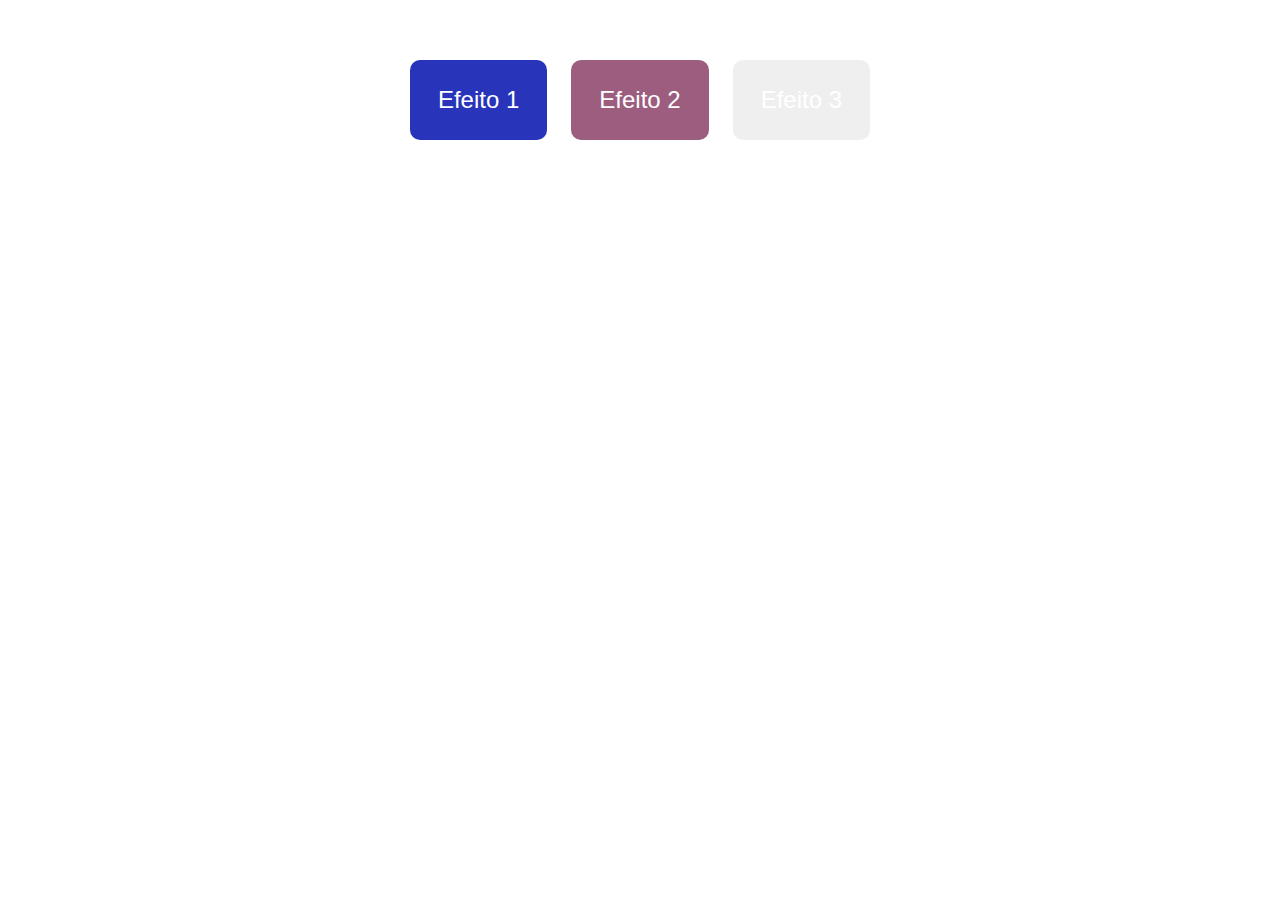
<file: index.html>
<!DOCTYPE html>
<!DOCTYPE html>
<html>
<head>
	<title>Botão</title>
	<meta charset="utf-8">
	<link rel="stylesheet" type="text/css" href="style.css">
</head>
<body>
	<div class="btns">
		<button type="button" class="efeito efeito-1">Efeito 1</button>
		<button type="button" class="efeito efeito-2">Efeito 2</button>
		<button type="button" class="efeito efeito-3">Efeito 3</button>


	</div>

</body>
</html>
</file>
<file: style.css>
.btns {
	text-align: center;
	margin-top: 50px;
}
.efeito {
	border:none;
	color: #fff;
	padding: 28px;
	margin: 10px;
	font-size: 24px;
	line-height: 24px;
	border-radius: 10px;
	position: relative;
	box-sizing: border-box;
	cursor: pointer;
	transition: all 400ms ease;

    
}
.efeito-1{
	background-color: #2834BA;
}
.efeito-1:before{
	content:'';
	position: absolute;
	top:0px;
	left: 0px;
	width: 0px;
	height: 64px;
	background:rgba(255,255,255,0.3);
	border-radius: 10px;
	transition: all 2s ease;
}
.efeito-1:hover:before{

	width: 100%;

}
.efeito-2{
	background-color: #772150BA;
}
.efeito-2:before{
	content:'';
	position: absolute;
	top:0px;
	left: 0px;
	width: 100%;
	height: 0px;
	background:rgba(255,255,255,0.3);
	border-radius: 10px;
	transition: all 2s ease;
}
.efeito-2:hover:before{

	height: 100%;

}

.efeito-2{
	background-color: #772150BA;
}
.efeito-2:before{
	content:'';
	position: absolute;
	top:0px;
	left: 0px;
	width: 100%;
	height: 0px;
	background:rgba(255,255,255,0.3);
	border-radius: 10px;
	transition: all 2s ease;
}
.efeito-2:hover:before{

	height: 100%;

}
</file>
